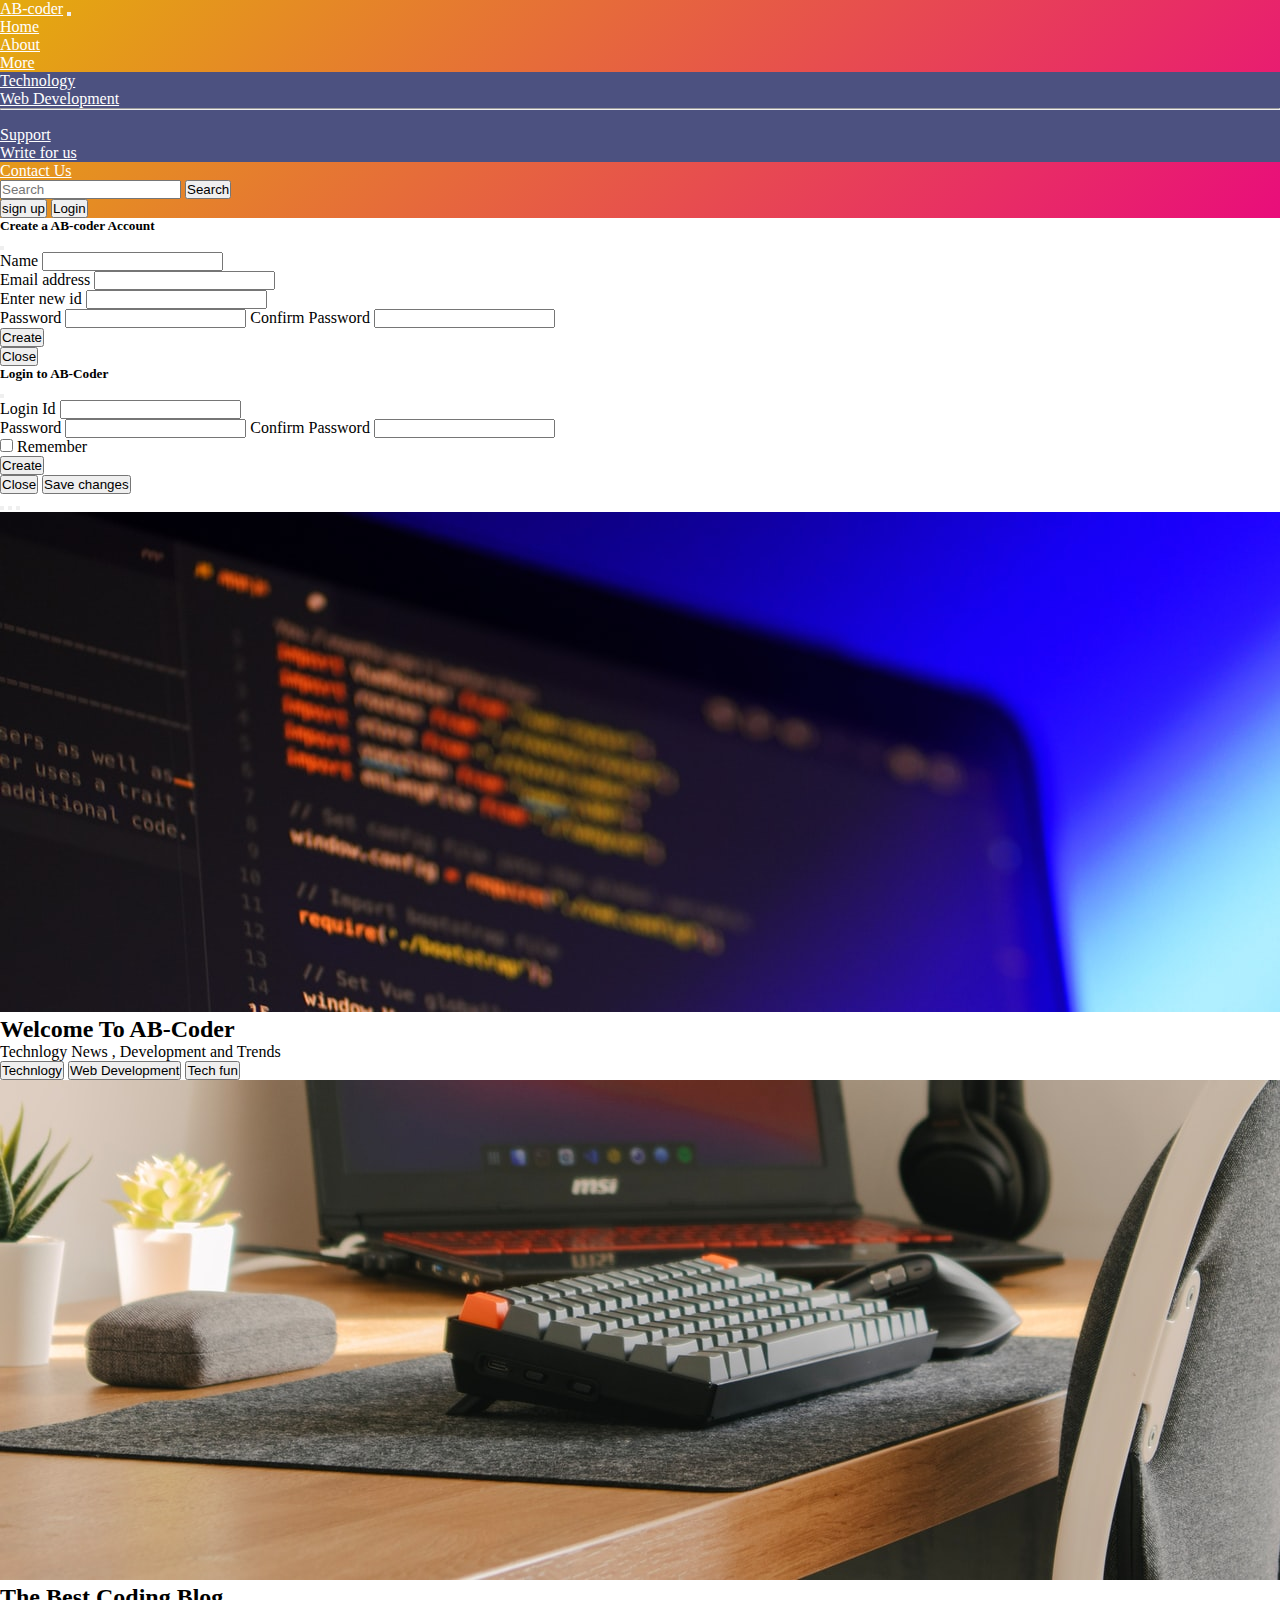
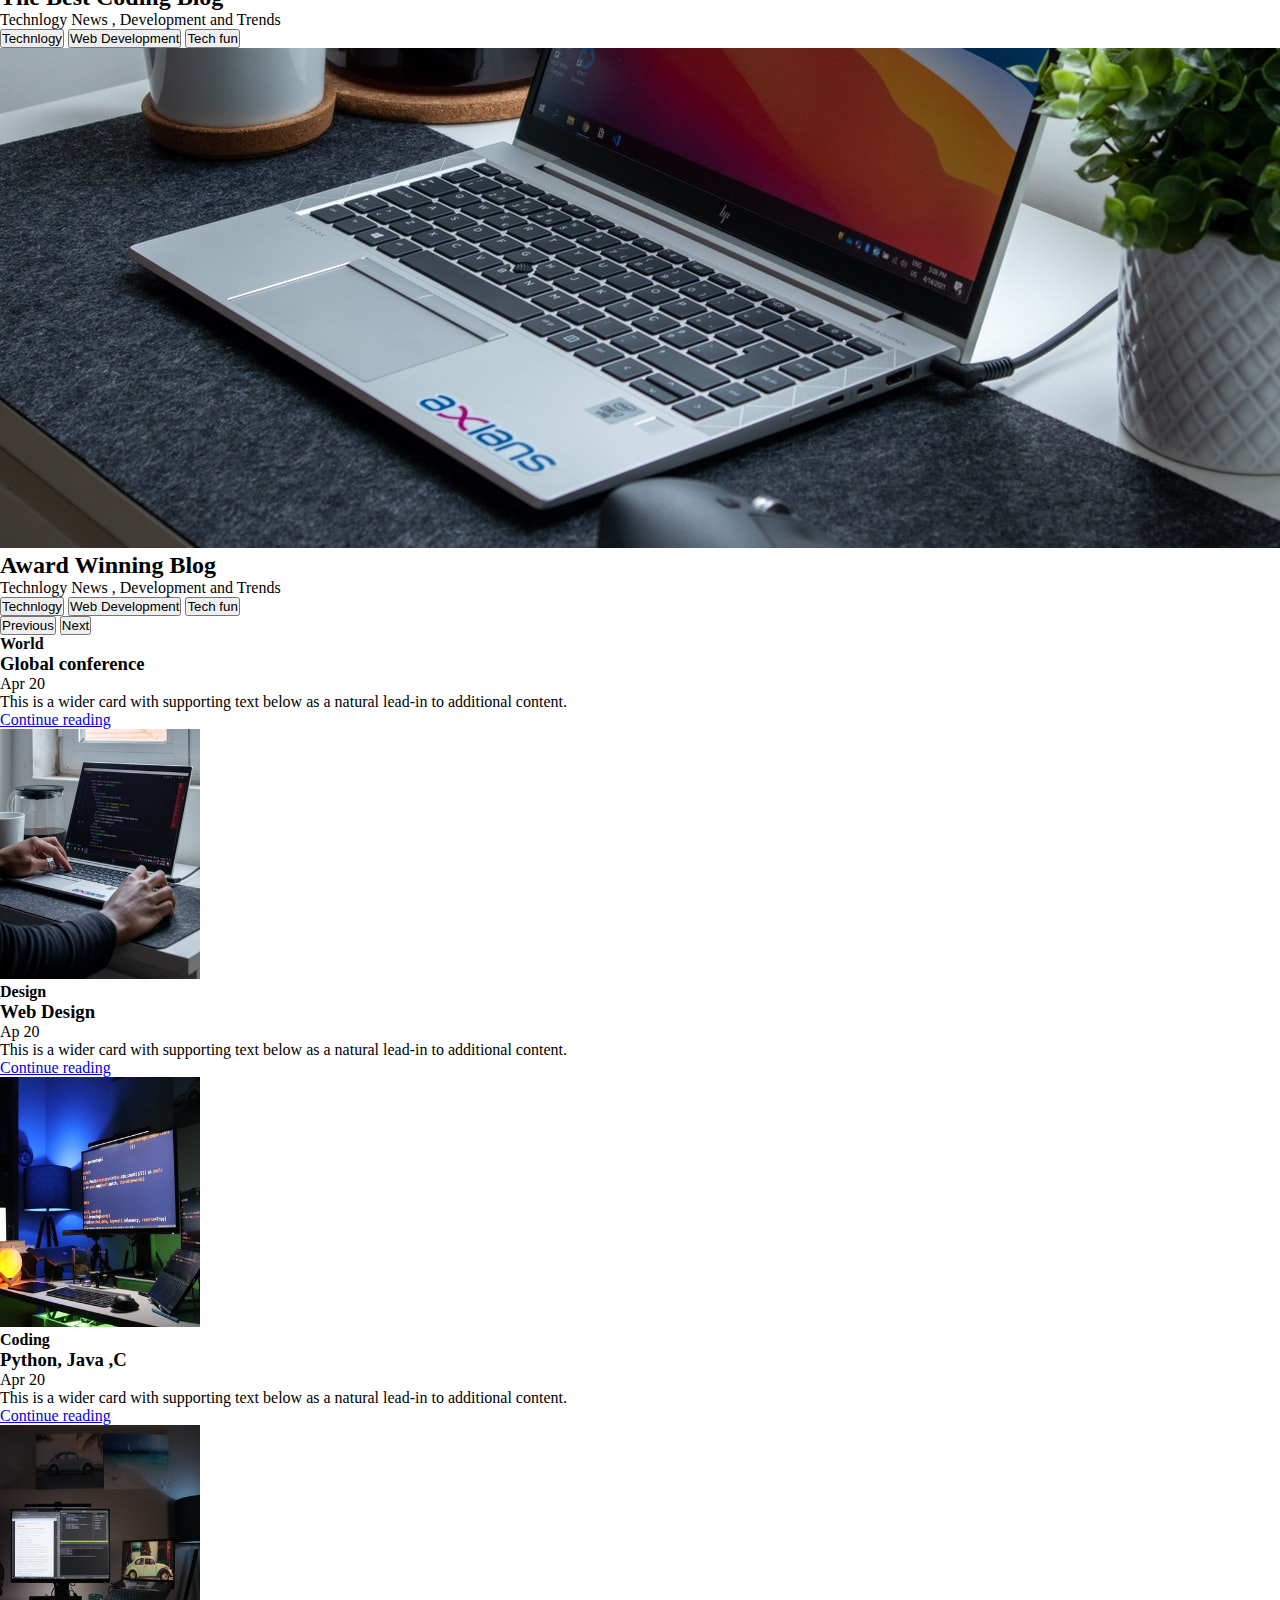
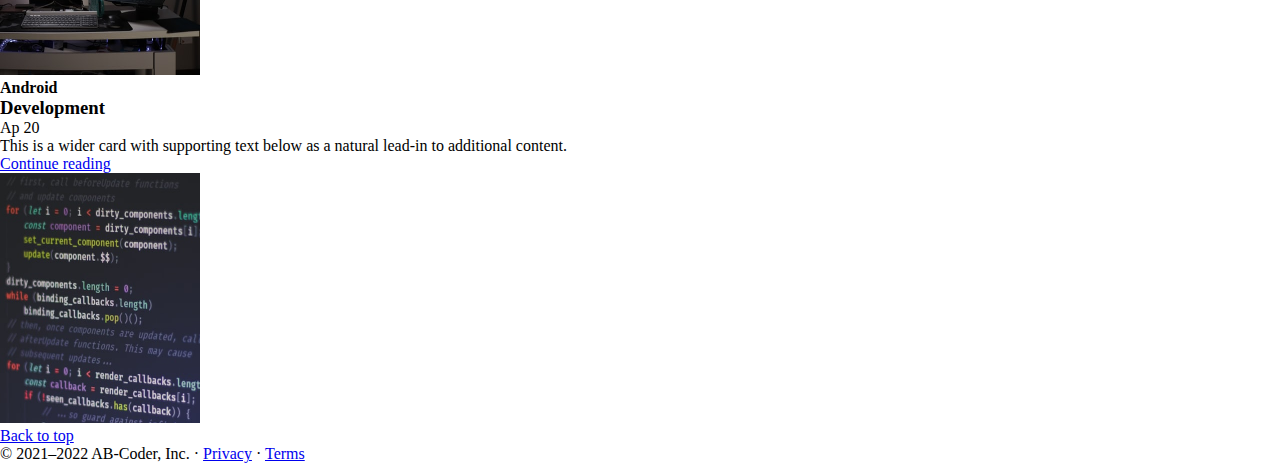
<file: index.html>
<!doctype html>
<html lang="en">

<head>
  <!-- Required meta tags -->
  <meta charset="utf-8">
  <meta name="viewport" content="width=device-width, initial-scale=1">

  <!-- Bootstrap CSS -->
  <link href="https://cdn.jsdelivr.net/npm/bootstrap@5.0.0-beta3/dist/css/bootstrap.min.css" rel="stylesheet"
    integrity="sha384-eOJMYsd53ii+scO/bJGFsiCZc+5NDVN2yr8+0RDqr0Ql0h+rP48ckxlpbzKgwra6" crossorigin="anonymous">
  <link rel="stylesheet" href="style.css">
  <title> AB-coder haven for coder</title>
</head>

<body>
  <nav class=" navbar navbar-expand-lg navbar-light bg-info ">
    <div class="container-fluid">
      <a class="navbar-brand" href="#">AB-coder</a>
      <button class="navbar-toggler" type="button" data-bs-toggle="collapse" data-bs-target="#navbarSupportedContent"
        aria-controls="navbarSupportedContent" aria-expanded="false" aria-label="Toggle navigation">
        <span class="navbar-toggler-icon"></span>
      </button>
      <div class="collapse navbar-collapse" id="navbarSupportedContent">
        <ul class="navbar-nav me-auto mb-2 mb-lg-0">
          <li class="nav-item">
            <a class="nav-link active" aria-current="page" href="index.html">Home</a>
          </li>
          <li class="nav-item">
            <a class="nav-link" href="about.html">About</a>
          </li>
          <li class="nav-item dropdown">
            <a class="nav-link dropdown-toggle" href="#" id="navbarDropdown" role="button" data-bs-toggle="dropdown"
              aria-expanded="false">
              More
            </a>
            <ul class="dropdown-menu" aria-labelledby="navbarDropdown">
              <li><a class="dropdown-item" href="#">Technology</a></li>
              <li><a class="dropdown-item" href="#">Web Development</a></li>
              <li>
                <hr class="dropdown-divider">
              </li>
              <li><a class="dropdown-item" href="#">Support</a></li>
              <li><a class="dropdown-item" href="#">Write for us</a></li>
            </ul>
          </li>
          <li class="nav-item">
            <a class="nav-link" href="contact.html">Contact Us</a>
          </li>
        </ul>
        <form class="d-flex">
          <input class="form-control me-2" type="search" placeholder="Search" aria-label="Search">
          <button class="btn btn-outline-light" type="submit">Search</button>
        </form>
        <div class="mx-2">

          <button class="btn btn-light" data-bs-toggle="modal" data-bs-target="#signupModal">sign up</button>
          <button class="btn btn-light" data-bs-toggle="modal" data-bs-target="#loginModal">Login</button>
        </div>
      </div>
    </div>
  </nav>
  <!-- Button trigger modal -->

  <!--signup Modal -->
  <div class="modal fade" id="signupModal" tabindex="-1" aria-labelledby="signupModalLabel" aria-hidden="true">
    <div class="modal-dialog">
      <div class="modal-content">
        <div class="modal-header">
          <h5 class="modal-title" id="signupModalLabel">Create a AB-coder Account</h5>
          <button type="button" class="btn-close" data-bs-dismiss="modal" aria-label="Close"></button>
        </div>
        <div class="modal-body">
          <form>
            <div class="mb-3">
              <label for="exampleInputEmail1" class="form-label">Name</label>
              <input type="text" class="form-control" id="exampleInputEmail1" aria-describedby="emailHelp">
            </div>
            <div class="mb-3">
              <label for="exampleInputEmail1" class="form-label">Email address</label>
              <input type="email" class="form-control" id="exampleInputEmail1" aria-describedby="emailHelp">
            </div>
            <div class="mb-3">
              <label for="exampleInputEmail1" class="form-label">Enter new id</label>
              <input type="email" class="form-control" id="exampleInputEmail1" aria-describedby="emailHelp">
            </div>
            <div class="mb-3">
              <label for="exampleInputPassword1" class="form-label">Password</label>
              <input type="password" class="form-control" id="exampleInputPassword1">
              <label for="exampleInputPassword1" class="form-label"> Confirm Password</label>
              <input type="password" class="form-control" id="exampleInputPassword1">
            </div>
            <button type="submit" class="btn btn-primary">Create</button>
          </form>
        </div>
        <div class="modal-footer">
          <button type="button" class="btn btn-secondary" data-bs-dismiss="modal">Close</button>

        </div>
      </div>
    </div>
  </div>
  <div class="modal fade" id="loginModal" tabindex="-1" aria-labelledby="loginModalLabel" aria-hidden="true">
    <div class="modal-dialog">
      <div class="modal-content">
        <div class="modal-header">
          <h5 class="modal-title" id="loginModalLabel">Login to AB-Coder</h5>
          <button type="button" class="btn-close" data-bs-dismiss="modal" aria-label="Close"></button>
        </div>
        <div class="modal-body">
          <div class="mb-3">
            <label for="exampleInputEmail1" class="form-label">Login Id</label>
            <input type="email" class="form-control" id="exampleInputEmail1" aria-describedby="emailHelp">
          </div>
          <div class="mb-3">
            <label for="exampleInputPassword1" class="form-label">Password</label>
            <input type="password" class="form-control" id="exampleInputPassword1">
            <label for="exampleInputPassword1" class="form-label"> Confirm Password</label>
            <input type="password" class="form-control" id="exampleInputPassword1">
          </div>
          <div class="mb-3 form-check">
            <input type="checkbox" class="form-check-input" id="exampleCheck1">
            <label class="form-check-label" for="exampleCheck1">Remember</label>
          </div>
          <button type="submit" class="btn btn-primary">Create</button>
          </form>
        </div>
        <div class="modal-footer">
          <button type="button" class="btn btn-secondary" data-bs-dismiss="modal">Close</button>
          <button type="button" class="btn btn-primary">Save changes</button>
        </div>
      </div>
    </div>
  </div>
  </div>
  <div id="carouselsignupCaptions" class="carousel slide carousel-fade" data-bs-ride="carousel">
    <div class="carousel-indicators">
      <button type="button" data-bs-target="#carouselsignupCaptions" data-bs-slide-to="0" class="active"
        aria-current="true" aria-label="Slide 1"></button>
      <button type="button" data-bs-target="#carouselsignupCaptions" data-bs-slide-to="1" aria-label="Slide 2"></button>
      <button type="button" data-bs-target="#carouselsignupCaptions" data-bs-slide-to="2" aria-label="Slide 3"></button>
    </div>
    <div class="carousel-inner">
      <div class="carousel-item active">
        <img src="photo-1.jfif" class="d-block w-100" alt="...">
        <div class="carousel-caption d-none d-md-block">
          <h2>Welcome To AB-Coder</h2>
          <p>Technlogy News , Development and Trends</p>
          <button class="btn btn-danger">Technlogy</button>
          <button class="btn btn-primary">Web Development</button>
          <button class="btn btn-success">Tech fun</button>
        </div>
      </div>
      <div class="carousel-item">
        <img src="photo-2.jfif" class="d-block w-100" alt="...">
        <div class="carousel-caption d-none d-md-block">
          <h2>The Best Coding Blog</h2>
          <p>Technlogy News , Development and Trends</p>
          <button class="btn btn-danger">Technlogy</button>
          <button class="btn btn-primary">Web Development</button>
          <button class="btn btn-success">Tech fun</button>
        </div>
      </div>
      <div class="carousel-item">
        <img src="photo-3.jfif" class="d-block w-100" alt="...">
        <div class="carousel-caption d-none d-md-block">
          <h2>Award Winning Blog</h2>
          <p>Technlogy News , Development and Trends</p>
          <button class="btn btn-danger">Technlogy</button>
          <button class="btn btn-primary">Web Development</button>
          <button class="btn btn-success">Tech fun</button>
        </div>
      </div>
    </div>
    <button class="carousel-control-prev" type="button" data-bs-target="#carouselsignupCaptions" data-bs-slide="prev">
      <span class="carousel-control-prev-icon" aria-hidden="true"></span>
      <span class="visually-hidden">Previous</span>
    </button>
    <button class="carousel-control-next" type="button" data-bs-target="#carouselsignupCaptions" data-bs-slide="next">
      <span class="carousel-control-next-icon" aria-hidden="true"></span>
      <span class="visually-hidden">Next</span>
    </button>
  </div>
  <div class="container my-4">
    <div class="row mb-2">
      <div class="col-md-6">
        <div class="row g-0 border rounded overflow-hidden flex-md-row mb-4 shadow-sm h-md-250 position-relative">
          <div class="col p-4 d-flex flex-column position-static">
            <strong class="d-inline-block mb-2 text-primary">World</strong>
            <h3 class="mb-0">Global conference</h3>
            <div class="mb-1 text-muted">Apr 20</div>
            <p class="card-text mb-auto">This is a wider card with supporting text below as a natural lead-in to
              additional content.</p>
            <a href="#" class="stretched-link">Continue reading</a>
          </div>
          <div class="col-auto d-none d-lg-block">
            <img class="bd-placeholder-img" width="200" height="250" src="thumb1.jfif" alt="">

          </div>
        </div>
      </div>
      <div class="col-md-6">
        <div class="row g-0 border rounded overflow-hidden flex-md-row mb-4 shadow-sm h-md-250 position-relative">
          <div class="col p-4 d-flex flex-column position-static">
            <strong class="d-inline-block mb-2 text-danger">Design</strong>
            <h3 class="mb-0">Web Design</h3>
            <div class="mb-1 text-muted">Ap 20</div>
            <p class="mb-auto">This is a wider card with supporting text below as a natural lead-in to additional
              content.</p>
            <a href="#" class="stretched-link">Continue reading</a>
          </div>
          <div class="col-auto d-none d-lg-block">
            <img class="bd-placeholder-img" width="200" height="250" src="thumb2.jfif" alt="">

          </div>
        </div>
      </div>
    </div>
  </div>
  <div class="container my-4">
    <div class="row mb-2">
      <div class="col-md-6">
        <div class="row g-0 border rounded overflow-hidden flex-md-row mb-4 shadow-sm h-md-250 position-relative">
          <div class="col p-4 d-flex flex-column position-static">
            <strong class="d-inline-block mb-2 text-danger">Coding</strong>
            <h3 class="mb-0">Python, Java ,C</h3>
            <div class="mb-1 text-muted">Apr 20</div>
            <p class="card-text mb-auto">This is a wider card with supporting text below as a natural lead-in to
              additional content.</p>
            <a href="#" class="stretched-link">Continue reading</a>
          </div>
          <div class="col-auto d-none d-lg-block">
            <img class="bd-placeholder-img " width="200" height="250" src="thumb5.jfif" alt="">

          </div>
        </div>
      </div>
      <div class="col-md-6">
        <div class="row g-0 border rounded overflow-hidden flex-md-row mb-4 shadow-sm h-md-250 position-relative">
          <div class="col p-4 d-flex flex-column position-static">
            <strong class="d-inline-block mb-2 text-success">Android</strong>
            <h3 class="mb-0">Development</h3>
            <div class="mb-1 text-muted">Ap 20</div>
            <p class="mb-auto">This is a wider card with supporting text below as a natural lead-in to additional
              content.</p>
            <a href="#" class="stretched-link">Continue reading</a>
          </div>
          <div class="col-auto d-none d-lg-block">
            <img class="bd-placeholder-img" width="200" height="250" src="thumb4.jfif" alt="">

          </div>
        </div>
      </div>
    </div>
  </div>
  <footer class="container">
    <p class="float-end"><a href="#">Back to top</a></p>
    <p>© 2021–2022 AB-Coder, Inc. · <a href="#">Privacy</a> · <a href="#">Terms</a></p>
  </footer>
  <!-- Optional JavaScript; choose one of the two! -->

  <!-- Option 1: Bootstrap Bundle with Popper -->
  <script src="https://cdn.jsdelivr.net/npm/bootstrap@5.0.0-beta3/dist/js/bootstrap.bundle.min.js"
    integrity="sha384-JEW9xMcG8R+pH31jmWH6WWP0WintQrMb4s7ZOdauHnUtxwoG2vI5DkLtS3qm9Ekf"
    crossorigin="anonymous"></script>

  <!-- Option 2: Separate Popper and Bootstrap JS -->
  <!--
    <script src="https://cdn.jsdelivr.net/npm/@popperjs/core@2.9.1/dist/umd/popper.min.js" integrity="sha384-SR1sx49pcuLnqZUnnPwx6FCym0wLsk5JZuNx2bPPENzswTNFaQU1RDvt3wT4gWFG" crossorigin="anonymous"></script>
    <script src="https://cdn.jsdelivr.net/npm/bootstrap@5.0.0-beta3/dist/js/bootstrap.min.js" integrity="sha384-j0CNLUeiqtyaRmlzUHCPZ+Gy5fQu0dQ6eZ/xAww941Ai1SxSY+0EQqNXNE6DZiVc" crossorigin="anonymous"></script>
    -->
</body>

</html>
</file>
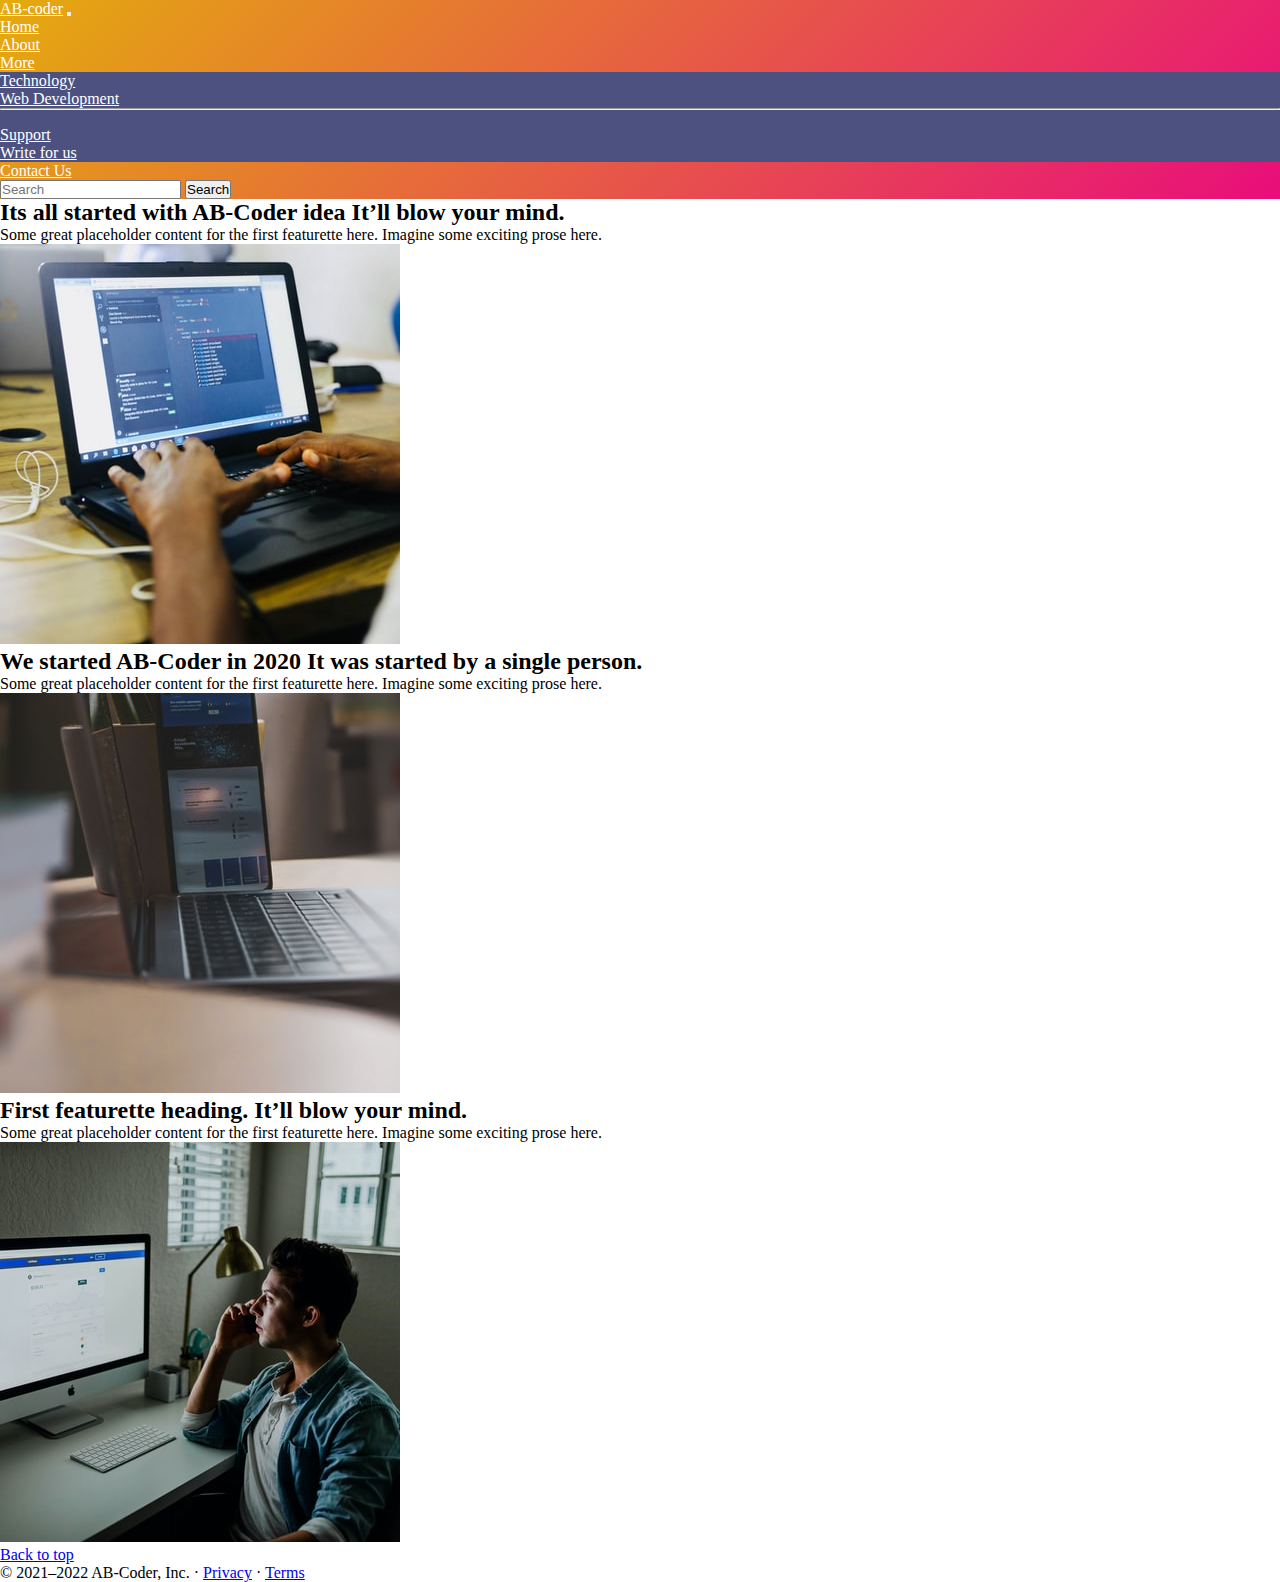
<file: about.html>
<!doctype html>
<html lang="en">

<head>
    <!-- Required meta tags -->
    <meta charset="utf-8">
    <meta name="viewport" content="width=device-width, initial-scale=1">

    <!-- Bootstrap CSS -->
    <link href="https://cdn.jsdelivr.net/npm/bootstrap@5.0.0-beta3/dist/css/bootstrap.min.css" rel="stylesheet"
        integrity="sha384-eOJMYsd53ii+scO/bJGFsiCZc+5NDVN2yr8+0RDqr0Ql0h+rP48ckxlpbzKgwra6" crossorigin="anonymous">
        <link rel="stylesheet" href="style.css">
    <title> AB-coder haven for coder</title>
</head>

<body>
    <nav class="navbar navbar-expand-lg ">
        <div class="container-fluid">
            <a class="navbar-brand" href="#">AB-coder</a>
            <button class="navbar-toggler" type="button" data-bs-toggle="collapse"
                data-bs-target="#navbarSupportedContent" aria-controls="navbarSupportedContent" aria-expanded="false"
                aria-label="Toggle navigation">
                <span class="navbar-toggler-icon"></span>
            </button>
            <div class="collapse navbar-collapse" id="navbarSupportedContent">
                <ul class="navbar-nav me-auto mb-2 mb-lg-0">
                    <li class="nav-item">
                        <a class="nav-link " aria-current="page" href="index.html">Home</a>
                    </li>
                    <li class="nav-item">
                        <a class="nav-link active" href="about.html">About</a>
                    </li>
                    <li class="nav-item dropdown">
                        <a class="nav-link dropdown-toggle" href="#" id="navbarDropdown" role="button"
                            data-bs-toggle="dropdown" aria-expanded="false">
                            More
                        </a>
                        <ul class="dropdown-menu" aria-labelledby="navbarDropdown">
                            <li><a class="dropdown-item" href="#">Technology</a></li>
                            <li><a class="dropdown-item" href="#">Web Development</a></li>
                            <li>
                                <hr class="dropdown-divider">
                            </li>
                            <li><a class="dropdown-item" href="#">Support</a></li>
                            <li><a class="dropdown-item" href="#">Write for us</a></li>
                        </ul>
                    </li>
                    <li class="nav-item">
                        <a class="nav-link" href="contact.html">Contact Us</a>
                    </li>
                </ul>
                <form class="d-flex">
                    <input class="form-control me-2" type="search" placeholder="Search" aria-label="Search">
                    <button class="btn btn-outline-light" type="submit">Search</button>
                </form>
            </div>
        </div>
    </nav>
    <div class="container my-4 ">
        <div class="row featurette d-flex justify-content-center align-items-center">
            <div class="col-md-7">
                <h2 class="featurette-heading">Its all started with AB-Coder idea <span class="text-muted">It’ll blow your
                        mind.</span></h2>
                <p class="lead">Some great placeholder content for the first featurette here. Imagine some exciting
                    prose here.</p>
            </div>
            <div class="col-md-5">
                <img class="img-fluid" src="img2.jfif"">

            </div>
        </div>
        <div class="row featurette d-flex justify-content-center align-items-center">
            <div class="col-md-7 order-md-2">
                <h2 class="featurette-heading">We started AB-Coder in 2020 <span class="text-muted">It was started by a single person.
                        </span></h2>
                <p class="lead">Some great placeholder content for the first featurette here. Imagine some exciting
                    prose here.</p>
            </div>
            <div class="col-md-5 order-md-1 ">
              <img class="img-fluid" src="img3.jfif" alt="">
      
            </div>
          </div>
        <div class="row featurette d-flex justify-content-center align-items-center">
            <div class="col-md-7">
                <h2 class="featurette-heading">First featurette heading. <span class="text-muted">It’ll blow your
                        mind.</span></h2>
                <p class="lead">Some great placeholder content for the first featurette here. Imagine some exciting
                    prose here.</p>
            </div>
            <div class="col-md-5  ">
                <img class="img-fluid" src="img5.jfif" alt="">
            </div>
        </div>
        
    </div>
    <footer class="container">
        <p class="float-end"><a href="#">Back to top</a></p>
        <p>© 2021–2022 AB-Coder, Inc. · <a href="#">Privacy</a> · <a href="#">Terms</a></p>
      </footer>
    <!-- Optional JavaScript; choose one of the two! -->

    <!-- Option 1: Bootstrap Bundle with Popper -->
    <script src="https://cdn.jsdelivr.net/npm/bootstrap@5.0.0-beta3/dist/js/bootstrap.bundle.min.js"
        integrity="sha384-JEW9xMcG8R+pH31jmWH6WWP0WintQrMb4s7ZOdauHnUtxwoG2vI5DkLtS3qm9Ekf"
        crossorigin="anonymous"></script>

    <!-- Option 2: Separate Popper and Bootstrap JS -->
    <!--
    <script src="https://cdn.jsdelivr.net/npm/@popperjs/core@2.9.1/dist/umd/popper.min.js" integrity="sha384-SR1sx49pcuLnqZUnnPwx6FCym0wLsk5JZuNx2bPPENzswTNFaQU1RDvt3wT4gWFG" crossorigin="anonymous"></script>
    <script src="https://cdn.jsdelivr.net/npm/bootstrap@5.0.0-beta3/dist/js/bootstrap.min.js" integrity="sha384-j0CNLUeiqtyaRmlzUHCPZ+Gy5fQu0dQ6eZ/xAww941Ai1SxSY+0EQqNXNE6DZiVc" crossorigin="anonymous"></script>
    -->
</body>

</html>
</file>
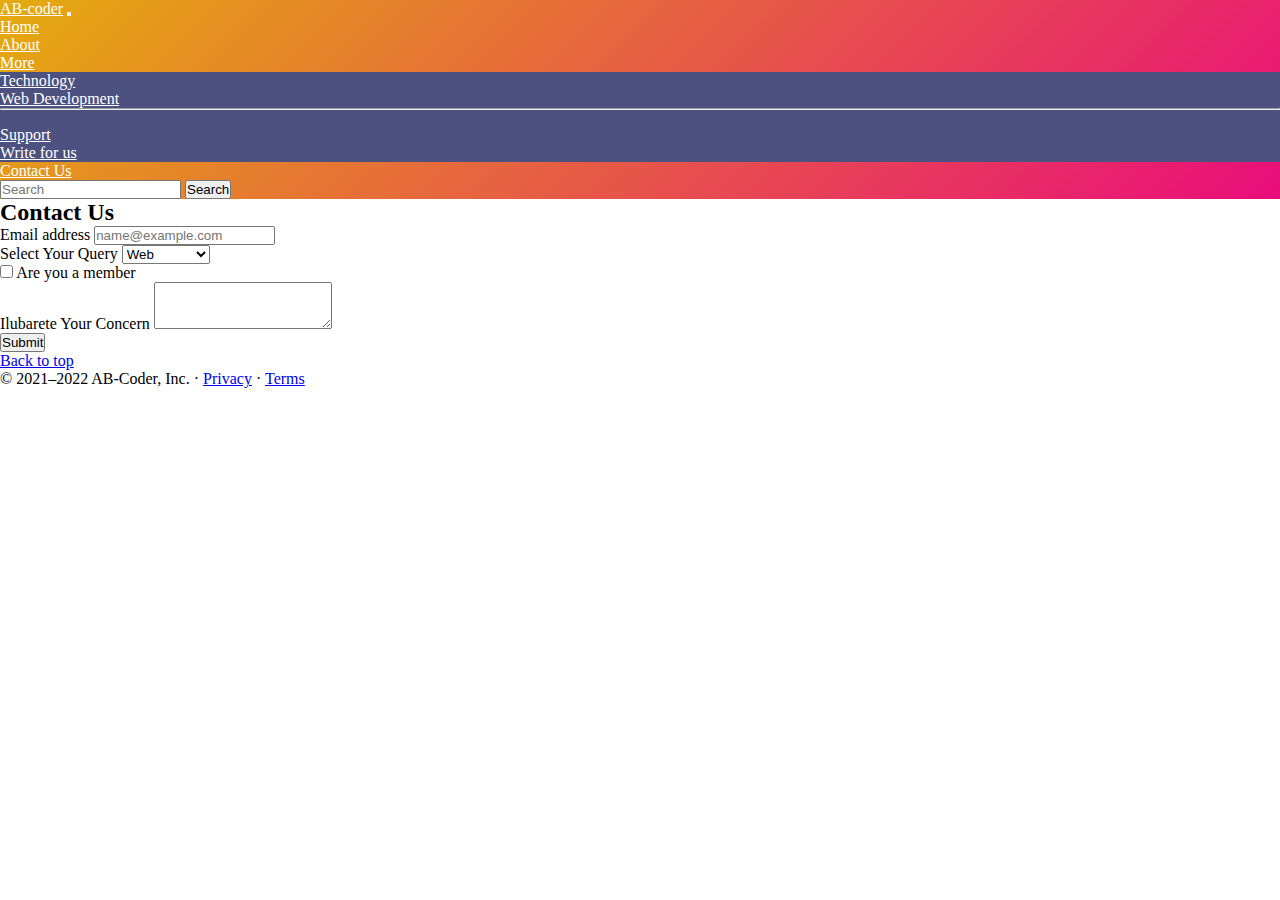
<file: contact.html>
<!doctype html>
<html lang="en">

<head>
    <!-- Required meta tags -->
    <meta charset="utf-8">
    <meta name="viewport" content="width=device-width, initial-scale=1">

    <!-- Bootstrap CSS -->
    <link href="https://cdn.jsdelivr.net/npm/bootstrap@5.0.0-beta3/dist/css/bootstrap.min.css" rel="stylesheet"
        integrity="sha384-eOJMYsd53ii+scO/bJGFsiCZc+5NDVN2yr8+0RDqr0Ql0h+rP48ckxlpbzKgwra6" crossorigin="anonymous">
        <link rel="stylesheet" href="style.css">
    <title> AB-coder haven for coder</title>
</head>

<body>
    <nav class="navbar navbar-expand-lg ">
        <div class="container-fluid">
            <a class="navbar-brand" href="#">AB-coder</a>
            <button class="navbar-toggler" type="button" data-bs-toggle="collapse"
                data-bs-target="#navbarSupportedContent" aria-controls="navbarSupportedContent" aria-expanded="false"
                aria-label="Toggle navigation">
                <span class="navbar-toggler-icon"></span>
            </button>
            <div class="collapse navbar-collapse" id="navbarSupportedContent">
                <ul class="navbar-nav me-auto mb-2 mb-lg-0">
                    <li class="nav-item">
                        <a class="nav-link " aria-current="page" href="index.html">Home</a>
                    </li>
                    <li class="nav-item">
                        <a class="nav-link " href="about.html">About</a>
                    </li>
                    <li class="nav-item dropdown">
                        <a class="nav-link dropdown-toggle" href="#" id="navbarDropdown" role="button"
                            data-bs-toggle="dropdown" aria-expanded="false">
                            More
                        </a>
                        <ul class="dropdown-menu" aria-labelledby="navbarDropdown">
                            <li><a class="dropdown-item" href="#">Technology</a></li>
                            <li><a class="dropdown-item" href="#">Web Development</a></li>
                            <li>
                                <hr class="dropdown-divider">
                            </li>
                            <li><a class="dropdown-item" href="#">Support</a></li>
                            <li><a class="dropdown-item" href="#">Write for us</a></li>
                        </ul>
                    </li>
                    <li class="nav-item">
                        <a class="nav-link active" href="contact.html">Contact Us</a>
                    </li>
                </ul>
                <form class="d-flex">
                    <input class="form-control me-2" type="search" placeholder="Search" aria-label="Search">
                    <button class="btn btn-outline-light" type="submit">Search</button>
                </form>
            </div>
        </div>
    </nav>
    <div class="container my-4 ">
        <h2>Contact Us</h2>
        <form>
            <div class="form-group">
              <label for="exampleFormControlInput1">Email address</label>
              <input type="email" class="form-control" id="exampleFormControlInput1" placeholder="name@example.com">
            </div>
            <div class="form-group">
              <label for="exampleFormControlSelect1">Select Your Query</label>
              <select class="form-control" id="exampleFormControlSelect1">
                <option>Web</option>
                <option>Tech Stack</option>
                <option>Technlogy</option>
                <option>Others</option>
              </select>
            </div>
            <div class="form-group row">
                <div class="col-sm-10 offset-sm-2">
                  <div class="form-check">
                    <input class="form-check-input" type="checkbox" id="gridCheck1">
                    <label class="form-check-label" for="gridCheck1">
                      Are you a member
                    </label>
                  </div>
                </div>
              </div>
            <div class="form-group">
              <label for="exampleFormControlTextarea1">Ilubarete Your Concern</label>
              <textarea class="form-control" id="exampleFormControlTextarea1" rows="3"></textarea>
            </div>
            <button class="btn btn-primary">Submit</button>
          </form>
        
    </div>
    <footer class="container">
        <p class="float-end"><a href="#">Back to top</a></p>
        <p>© 2021–2022 AB-Coder, Inc. · <a href="#">Privacy</a> · <a href="#">Terms</a></p>
      </footer>
    <!-- Optional JavaScript; choose one of the two! -->

    <!-- Option 1: Bootstrap Bundle with Popper -->
    <script src="https://cdn.jsdelivr.net/npm/bootstrap@5.0.0-beta3/dist/js/bootstrap.bundle.min.js"
        integrity="sha384-JEW9xMcG8R+pH31jmWH6WWP0WintQrMb4s7ZOdauHnUtxwoG2vI5DkLtS3qm9Ekf"
        crossorigin="anonymous"></script>

    <!-- Option 2: Separate Popper and Bootstrap JS -->
    <!--
    <script src="https://cdn.jsdelivr.net/npm/@popperjs/core@2.9.1/dist/umd/popper.min.js" integrity="sha384-SR1sx49pcuLnqZUnnPwx6FCym0wLsk5JZuNx2bPPENzswTNFaQU1RDvt3wT4gWFG" crossorigin="anonymous"></script>
    <script src="https://cdn.jsdelivr.net/npm/bootstrap@5.0.0-beta3/dist/js/bootstrap.min.js" integrity="sha384-j0CNLUeiqtyaRmlzUHCPZ+Gy5fQu0dQ6eZ/xAww941Ai1SxSY+0EQqNXNE6DZiVc" crossorigin="anonymous"></script>
    -->
</body>

</html>
</file>
<file: style.css>
*{
    margin: 0;
    padding: 0;
}
.navbar{
    background-image: linear-gradient(-45deg, #e90d7b, #e4ab0e);
}
.navbar-brand{
    color: white;
}
.navbar li a{
    color: white;
}
.dropdown-menu{
    background-color: #4c5180;
}
/* body{
    background-image: linear-gradient(-90deg, #f3c7d6, #eceb98);
}
.container{
    background-color: rgb(247, 247, 240);
} */
</file>
